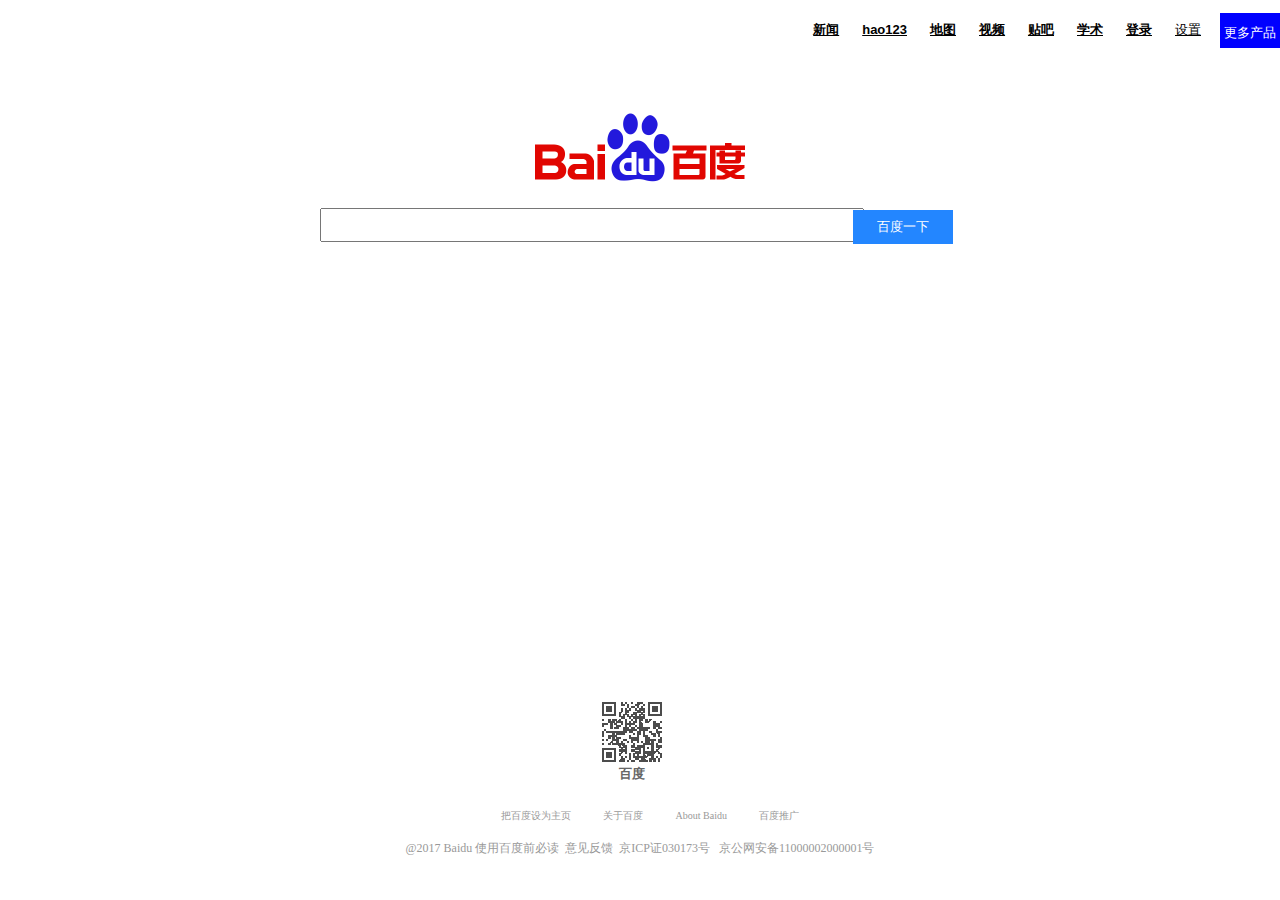
<file: BaiduTest/index.html>
<!DOCTYPE html>
<html lang="en">
<head>
    <meta charset="UTF-8">
    <title>百度一下，你就知道</title>
    <link rel="stylesheet" href="css/style.css" type="text/css">
    <link href="img/baidu.jpg" rel="shortcut icon" />
   
</head>
<body>
   <div class="nav">
       <div class="title">
           <span>
               <a class="bold" href="#">新闻</a>
               <a class="bold" href="#">hao123</a>
               <a class="bold" href="#">地图</a>
               <a class="bold" href="#">视频</a>
               <a class="bold" href="#">贴吧</a>
               <a class="bold" href="#">学术</a>
               <a class="bold" href="#">登录</a>
               <div class="dropdown">
               <a class="dropbtn" href="#">设置</a>&nbsp;&nbsp;&nbsp;
                   <div class="dropdown-content">
                       <a href="#">搜索设置</a>
                       <a href="#">高级搜索</a>
                       <a href="#">关闭预测</a>
                       <a href="#">搜索历史</a>

                   </div>
               </div >
                      <div class="product">
                          <div class="more">更多产品</div>
                          <div class="nav_div" >
                              <div class="more_div">更多产品</div>
                              <div class="more_div">
                                  <a><div style="width: 36px;height:36px;background-image: url('img/code.png')  ;margin: 0 auto"> </div></a>
                                  <a href="">糯米</a>
                              </div>
                              <div class="more_div">
                                  <a><div style="width: 36px;height:36px;background-image: url('img/code.png')  ;margin: 0 auto"> </div></a>
                                  <a href="">音乐</a>
                              </div>
                              <div class="more_div">
                                  <a><div style="width: 36px;height: 36px;background-image: url('img/code.png');margin: 0 auto"></div></a>
                                  <a href="">图片</a>
                              </div>
                              <div class="more_div">
                                  <a><div style="width: 36px;height: 36px;background-image: url('img/code.png');margin: 0 auto"></div></a>
                                  <a href="">知道</a>
                              </div>
                              <div class="more_div">
                                  <a><div style="width: 36px;height: 36px;background-image: url('img/code.png');margin: 0 auto"></div></a>
                                  <a href="">文库</a>
                              </div>
                              <div class="more_div">
                                  <a><div style="width: 36px;height: 36px;background-image: url('img/code.png');margin: 0 auto"></div></a>
                                  <a href="">风云榜</a>
                              </div>
                              <div>
                                  <a href="#" style="font-size: 13px">全部产品>></a>
                              </div>
                          </div>
                      </div>
           </span>
       </div>
   </div>
   <div class="body">
       <div class="pic">
           <img class="logo" src="img/logo.png" />
       </div>
       <div class="search">
           <form>
               <label for="search">
               <input class="input" type="text" name="search" id="search" value="">
               <span class="soutu"  style="display:inline-block"></span>
               <input class="btn" type="submit" value="百度一下" name="submit" />
               </label>
           </form>
       </div>
   </div>
  <div class="footer">
      <div class="QrCode">
          <img  class="logo1" src="img/code.png" alt=""/>
          <p class="copyright baidu-font">百度</p>
      </div>
      <div class="link">          
          <a href="#">把百度设为主页</a>
          <a href="#">关于百度</a>
          <a href="#">About Baidu</a>
          <a href="#">百度推广</a>
      </div>
      <div class="copyright">
          <p>
              @2017  Baidu  <a href="#">使用百度前必读</a>&nbsp; <a href="#">意见反馈</a>&nbsp;  <a href="#">京ICP证030173号</a> &nbsp; 京公网安备11000002000001号
          </p>
      </div>
  </div>
</body>
</html>
</file>
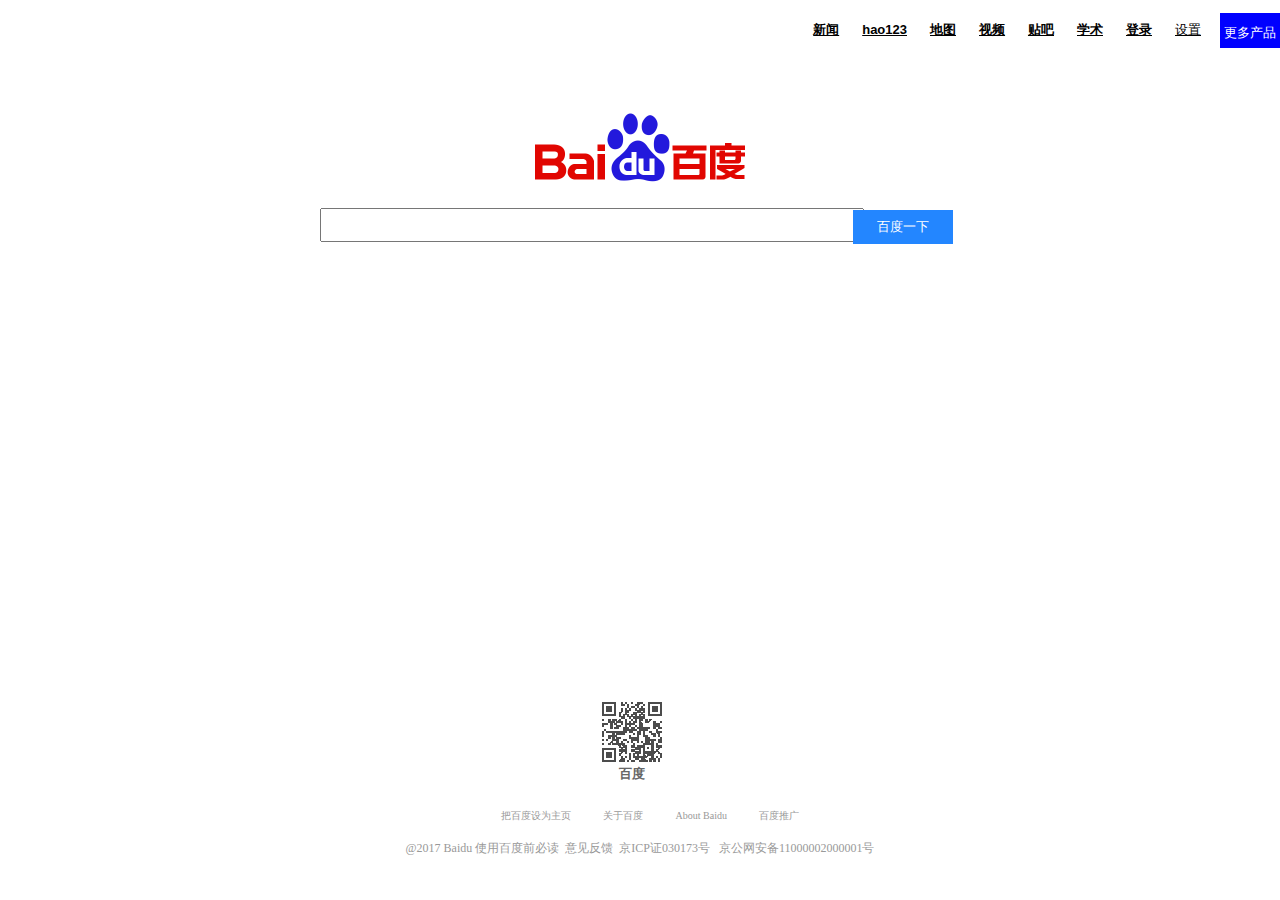
<file: BaiduTest/BaiduTest.html>
<!DOCTYPE html>
<html lang="en">
<head>
    <meta charset="UTF-8">
    <title>百度一下，你就知道</title>
    <link rel="stylesheet" href="css/style.css" type="text/css">
    <link href="img/baidu.jpg" rel="shortcut icon" />
   
</head>
<body>
   <div class="nav">
       <div class="title">
           <span>
               <a class="bold" href="#">新闻</a>
               <a class="bold" href="#">hao123</a>
               <a class="bold" href="#">地图</a>
               <a class="bold" href="#">视频</a>
               <a class="bold" href="#">贴吧</a>
               <a class="bold" href="#">学术</a>
               <a class="bold" href="#">登录</a>
               <div class="dropdown">
               <a class="dropbtn" href="#">设置</a>&nbsp;&nbsp;&nbsp;
                   <div class="dropdown-content">
                       <a href="#">搜索设置</a>
                       <a href="#">高级搜索</a>
                       <a href="#">关闭预测</a>
                       <a href="#">搜索历史</a>

                   </div>
               </div >
                      <div class="product">
                          <div class="more">更多产品</div>
                          <div class="nav_div" >
                              <div class="more_div">更多产品</div>
                              <div class="more_div">
                                  <a><div style="width: 36px;height:36px;background-image: url('img/code.png')  ;margin: 0 auto"> </div></a>
                                  <a href="">糯米</a>
                              </div>
                              <div class="more_div">
                                  <a><div style="width: 36px;height:36px;background-image: url('img/code.png')  ;margin: 0 auto"> </div></a>
                                  <a href="">音乐</a>
                              </div>
                              <div class="more_div">
                                  <a><div style="width: 36px;height: 36px;background-image: url('img/code.png');margin: 0 auto"></div></a>
                                  <a href="">图片</a>
                              </div>
                              <div class="more_div">
                                  <a><div style="width: 36px;height: 36px;background-image: url('img/code.png');margin: 0 auto"></div></a>
                                  <a href="">知道</a>
                              </div>
                              <div class="more_div">
                                  <a><div style="width: 36px;height: 36px;background-image: url('img/code.png');margin: 0 auto"></div></a>
                                  <a href="">文库</a>
                              </div>
                              <div class="more_div">
                                  <a><div style="width: 36px;height: 36px;background-image: url('img/code.png');margin: 0 auto"></div></a>
                                  <a href="">风云榜</a>
                              </div>
                              <div>
                                  <a href="#" style="font-size: 13px">全部产品>></a>
                              </div>
                          </div>
                      </div>
           </span>
       </div>
   </div>
   <div class="body">
       <div class="pic">
           <img class="logo" src="img/logo.png" />
       </div>
       <div class="search">
           <form>
               <label for="search">
               <input class="input" type="text" name="search" id="search" value="">
               <span class="soutu"  style="display:inline-block"></span>
               <input class="btn" type="submit" value="百度一下" name="submit" />
               </label>
           </form>
       </div>
   </div>
  <div class="footer">
      <div class="QrCode">
          <img  class="logo1" src="img/code.png" alt=""/>
          <p class="copyright baidu-font">百度</p>
      </div>
      <div class="link">          
          <a href="#">把百度设为主页</a>
          <a href="#">关于百度</a>
          <a href="#">About Baidu</a>
          <a href="#">百度推广</a>
      </div>
      <div class="copyright">
          <p>
              @2017  Baidu  <a href="#">使用百度前必读</a>&nbsp; <a href="#">意见反馈</a>&nbsp;  <a href="#">京ICP证030173号</a> &nbsp; 京公网安备11000002000001号
          </p>
      </div>
  </div>
</body>
</html>
</file>
<file: BaiduTest/css/style.css>
body, div, dl, dt, dd, ul, ol, li, h1, h2, h3, h4, h5, h6, pre, form, fieldset, input, p, blockquote, th, td { margin:0; padding:0;}
body { font-size:12px; color:#666; font-family: Microsoft YaHei,SimSun;background: #f6f6f6;line-height: 2;}
fieldset, img { border:0; }
ol, ul { list-style:none; }
h1, h2, h3, h4, h5, h6{ font-size:100%; }
em { font-style:normal; }
input, button, select, textarea { outline:none; }
textarea { resize:none; }
p{word-wrap:break-word}
a {text-decoration:none; }
i{display: inline-block;}
span{display: inline-block;}
/*a:hover { color: #f60; text-decoration:none; }*/
address,cite,code,em,th {font-weight:normal; font-style:normal;}
a{color:inherit;text-decoration:none;display: inline-block;}
/*a:link{color:#009;}*/
/*a:visited{color:#800080;}*/
a:hover,a:active,a:focus{text-decoration:underline;}
table { border-collapse:collapse; border-spacing:0; }


.nav{
    position: relative;
    width: 100%;
    height: 44px;
    top: 0;
    margin: 10px 5px 0 0;
}

.nav> .title{
    height:43px;
    float: right;
}
.nav> .title >span{
    line-height: 40px;
    float: right;
}
.nav .title span a{
    font-size: 13px;
    font-family:Arial;
    text-decoration: underline;
    color: black;
    margin: 0 10px;
}
.nav .title span .bold{
    font-weight: bold;
}

.span a .dropbtn {
    display: inline-block;
    color: white;
    text-align: center;
    padding: 10px 10px;
    text-decoration: none;
}
.dropdown{
    position: relative;
}
.span a:hover, .dropdown:hover .dropbtn {
  color:#36F;
}

.dropdown {
    display: inline-block;
    text-decoration: none;
}

.dropdown-content {
    text-decoration: none;
    display: none;
    position: absolute;
    border: 0px solid black;
    background-color: #f9f9f9;
    box-shadow: 1px 2px 2px 2px rgba(0,0,0,0.2);
    left: -50%;
    margin-left: 13px;
}

.dropdown-content a {
    padding: 0;
    text-decoration: none;
    display: block;
    text-align: center;
    width: 65px;
    height:28px ;
    background-color: white;
}

.dropdown-content a:hover {
    background-color: #4d91ff;
    color: red;
    text-decoration: none;
}

.dropdown:hover .dropdown-content {
    display: block;

}
html,body{
    weith:100%;
    height:100%;
    margin: 0;
    padding: 0;
    background-color:white;
    clear: both;
    min-height: 578px;
    overflow-y: auto;
    position: relative;
}
.pic{
    text-align: center;
    margin-bottom: -19px;
}
.logo{
    width: 270px;
    height: 129px;
    padding-top: 11px;
}
.search{
    position: relative;
    text-align: center;
    margin: 25px 0  0  -50px;
    overflow: hidden;


}

.search .soutu{
    background: url(https://ss1.bdstatic.com/5eN1bjq8AAUYm2zgoY3K/r/www/cache/static/protocol/https/soutu/img/camera_new_5606e8f.png) no-repeat;
    margin-left: -35px; ;
    z-index: 100;
    width:18px;
    height: 16px;

}
.input{
    font-size: 18px;
    width: 540px;
    height: 30px;
    margin: 0px 0 0 43px;
}
.btn{
    background-color: #2386ff;
    color: white;
    width: 100px;
    height: 34px;
    border: 0;
}
.QrCode{
    text-align: center;
    width: 100%;
    position: absolute;
    bottom: 50px;
    margin-left: -8px;
}

.logo1{
    height: 60px;
    width: 60px;
    margin-bottom: -12px;
    text-align: center;
    color: #00A000;
}
.footer{
    width: 100%;
    bottom: 40px;
    position: absolute;

}
p, .footer a {
    color: #999999;
    padding: 0px 5px 0px 5px;
}

.link{
    position: relative;
    text-align: center;
    margin-bottom: 10px;
    font-size: 10px;
}
.link a{
    padding-left: 25px;
}

.copyright{
    position: relative;
    text-align: center;
    font-size: 12px;
    font-size: 12px;
}
.baidu-font{
    font-weight: bold;
    line-height: 32px;
    font-size: 13px;
    color: #666;
    margin-bottom: 20px;
}
.copyright a{
   padding: 0;
}



.product{
     position: relative;
     margin-top: 3px;
     float: right;

 }
.more_div{
    width: 90%;
    font-size: 13px;
    margin-top: 11px;
    border-bottom: 1px solid #e7e7e7 ;

}
.product .nav_div{
    position: fixed;width: 85px;height: 100%;background-color: #f9f9f9;right: 0px;top: 0px;text-align: center;
    border-left:1px solid #e7e7e7;
    display: none;
    z-index: 999;
}
.more_div a{
    display: block;
    line-height: 28px;
}
.more{
    background-color: #0000FF;
    color: white;
    font-size: 13px;
    width: 60px;
    height: 25px;
    text-align: center;
    padding-bottom: 10px;
}
.product:hover .nav_div{
    display: block;
}
.product.more_div a{
    text-decoration: none;
    color: red;
}
</file>
